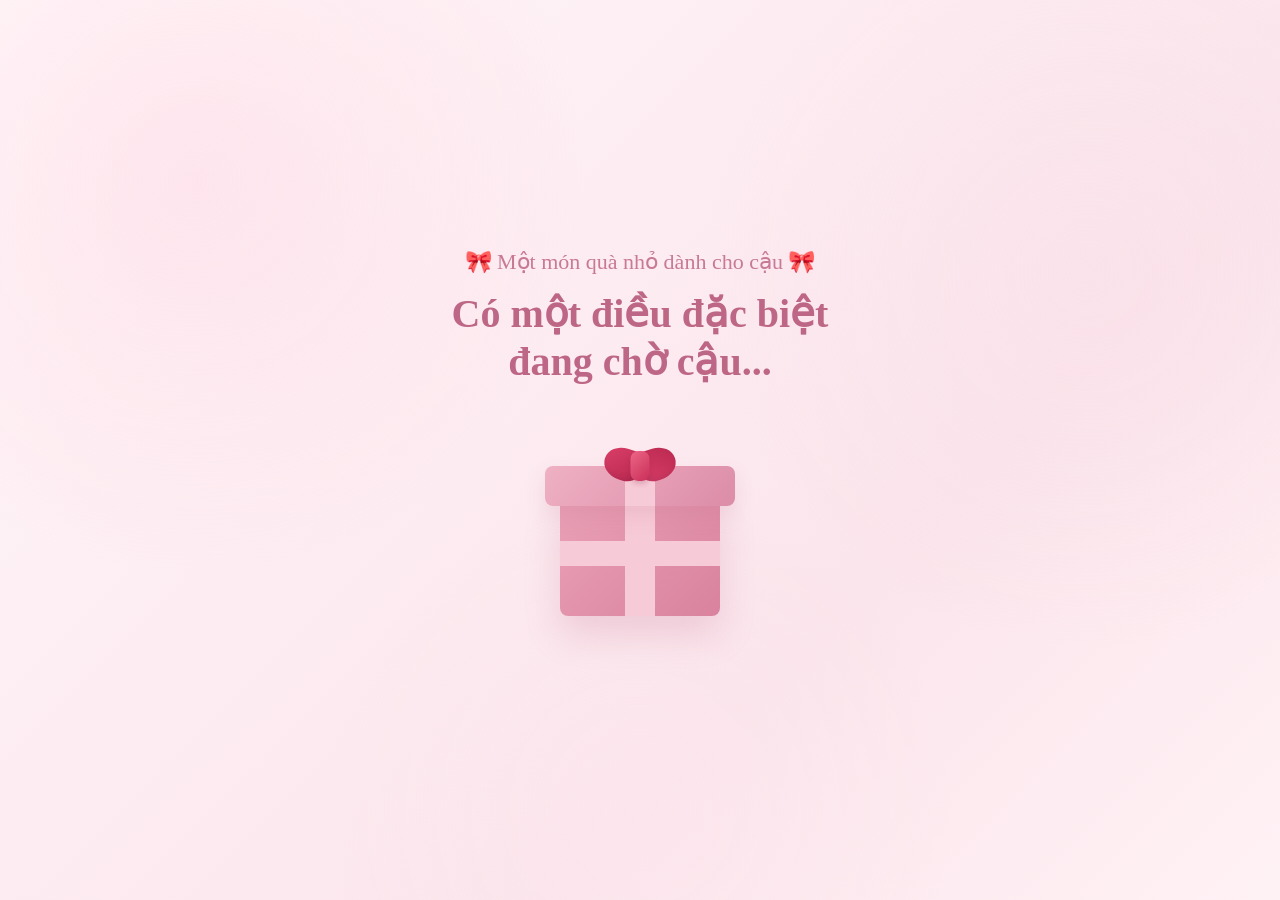
<file: index.html>
<!DOCTYPE html>
<html lang="vi">

<head>
<link rel="preconnect" href="https://fonts.googleapis.com">

<link rel="preconnect"
      href="https://fonts.gstatic.com"
      crossorigin>

<link
    href="https://fonts.googleapis.com/css2?family=DM+Serif+Display&display=swap"
    rel="stylesheet">
    <meta
        name="viewport"
        content="width=device-width, initial-scale=1.0">

    <title>Happy Birthday 🎂</title>


    <!-- =========================
         FONT CHỮ
    ========================== -->

    <link rel="preconnect"
          href="https://fonts.googleapis.com">

    <link rel="preconnect"
          href="https://fonts.gstatic.com"
          crossorigin>

    <link
        href="https://fonts.googleapis.com/css2?family=Dancing+Script:wght@400;500;600;700&display=swap"
        rel="stylesheet">


    <!-- CSS -->

    <link
        rel="stylesheet"
        href="style.css">

</head>


<body>


    <!-- =========================
         NHẠC
    ========================== -->

    <audio
        id="birthdayMusic"
        loop>

        <source
            src="music/birthday.mp3"
            type="audio/mpeg">

    </audio>


    <!-- =========================
         BACKGROUND
    ========================== -->

    <div class="background"></div>


    <!-- =========================
         HIỆU ỨNG BAY
    ========================== -->

    <div class="floating-elements">

        <span>💗</span>
        <span>💕</span>
        <span>✨</span>
        <span>🌸</span>
        <span>💖</span>
        <span>🎀</span>
        <span>✨</span>
        <span>💗</span>

    </div>


    <!-- =========================
         MÀN HÌNH HỘP QUÀ
    ========================== -->

    <section
        id="giftScreen"
        class="gift-screen">

        <div class="gift-container">

            <p class="gift-small-title">
                🎀 Một món quà nhỏ dành cho cậu 🎀
            </p>


            <h2 class="gift-title">
                Có một điều đặc biệt<br>
                đang chờ cậu...
            </h2>


            <!-- HỘP QUÀ -->

            <div
                id="giftBox"
                class="gift-box">

                <div class="gift-lid">

                    <div class="ribbon-top"></div>

                </div>


                <div class="gift-body">

                    <div class="ribbon-vertical"></div>

                    <div class="ribbon-horizontal"></div>

                </div>


                <div class="gift-bow">

    <div class="bow-left"></div>

    <div class="bow-right"></div>

    <div class="bow-center"></div>

</div>


            

    </section>



    <!-- =========================
         NỘI DUNG SINH NHẬT
    ========================== -->

    <main
        id="birthdayContent"
        class="birthday-content">


        <!-- =========================
             HERO
        ========================== -->

        <section class="hero">

            <div class="sparkle">
                🎉
            </div>


            <p class="small-title">
                ✨ Một ngày thật đặc biệt ✨
            </p>


            <h1>
                HAPPY<br>
                BIRTHDAY
            </h1>


            <h2>
                🎉 Chúc mừng sinh nhật! 🎉
            </h2>


            <p class="intro">

                Hôm nay là một ngày thật đặc biệt,
                bởi vì đây là ngày một người tuyệt vời
                xuất hiện trên thế giới này. 💗

            </p>


            <div class="scroll-hint">
                ↓ Kéo xuống nhé ↓
            </div>

        </section>



        <!-- =========================
             LỜI CHÚC
        ========================== -->

        <section class="wish-section">

            <div class="card">

                <div class="card-icon">
                    💌
                </div>


                <h2>
                    Gửi đến cậu ❤️
                </h2>


                <p>

                    Chúc cậu có một sinh nhật thật vui,
                    thật nhiều tiếng cười và thật nhiều
                    điều đáng nhớ.

                </p>


                <p>

                    Tuổi mới mong rằng cậu sẽ luôn mạnh khỏe,
                    luôn giữ được nụ cười trên môi và luôn gặp
                    thật nhiều may mắn trong cuộc sống.

                </p>


                <p>

                    Mong những điều tốt đẹp nhất sẽ đến với cậu.
                    Những dự định đang ấp ủ sẽ từng bước trở thành
                    hiện thực, những khó khăn rồi sẽ qua và phía
                    trước luôn là những ngày thật rực rỡ.

                </p>


                <p>

                    Cảm ơn vì đã xuất hiện và trở thành một phần
                    thật đặc biệt trong cuộc sống của những người
                    yêu thương cậu.

                </p>


                <p class="special">

                    🌷 Chúc cậu tuổi mới thật hạnh phúc! 🌷

                </p>

            </div>

        </section>



        <!-- =========================
             GALLERY
        ========================== -->

        <section class="gallery-section">

            <h2>
                📸 Những khoảnh khắc đáng nhớ
            </h2>


            <p>
                Một chút kỷ niệm được lưu lại ở đây 💗
            </p>


            <div class="gallery">


                <div class="photo">

                    <img
                        src="images/anh1.jpg"
                        alt="Kỷ niệm 1">

                </div>


                <div class="photo">

                    <img
                        src="images/anh2.jpg"
                        alt="Kỷ niệm 2">

                </div>


                <div class="photo">

                    <img
                        src="images/anh3.jpg"
                        alt="Kỷ niệm 3">

                </div>


                <div class="photo">

                    <img
                        src="images/anh4.jpg"
                        alt="Kỷ niệm 4">

                </div>


            </div>

        </section>



        <!-- =========================
             TIMELINE
        ========================== -->

        <section class="timeline-section">

            <h2>
                🌷 Một chút kỷ niệm
            </h2>


            <div class="timeline">


                <div class="timeline-item">

                    <div class="dot">
                        💗
                    </div>


                    <div class="timeline-content">

                        <h3>
                            Từ những ngày chúng ta gặp nhau 
                        </h3>


                        <p>

                            Chẳng biết từ lúc nào, cậu đã trở thành một phần đặc biệt trong thanh xuân của tớ.

                        </p>

                    </div>

                </div>



                <div class="timeline-item">

                    <div class="dot">
                        ✨
                    </div>


                    <div class="timeline-content">

                        <h3>
                            Những ngày chúng ta bên nhau
                        </h3>


                        <p>

                            Có những khoảnh khắc rất bình thường nhưng khi nhớ lại chúng ta trở thành kỷ niệm đáng yêu nhất.

                        </p>

                    </div>

                </div>



                <div class="timeline-item">

                    <div class="dot">
                        🎂
                    </div>


                    <div class="timeline-content">

                        <h3>
                            Hôm nay là ngày của cậu
                        </h3>


                        <p>

                            Chúc cô gái tuổi 21 luôn rạng rỡ, vui vẻ và được yêu thương thật nhiều. Happy Birthday!

                        </p>

                    </div>

                </div>


            </div>

        </section>

<!-- BIRTHDAY CAKE -->
<section class="birthday-cake-section">

    <div class="cake-title">
        <span>🎉</span>
        <h2>CHÚC MỪNG SINH NHẬT</h2>
        <span>🎉</span>
    </div>

    <p class="cake-instruction">
        Nhắm mắt lại và nghĩ về một điều ước nhé... ✨
    </p>

    <div class="cake-area">

        <!-- NẾN -->
        <div class="candles">

            <div class="candle">
                <div class="flame"></div>
                <div class="wick"></div>
                <div class="candle-body"></div>
            </div>

            <div class="candle">
                <div class="flame"></div>
                <div class="wick"></div>
                <div class="candle-body"></div>
            </div>

            <div class="candle">
                <div class="flame"></div>
                <div class="wick"></div>
                <div class="candle-body"></div>
            </div>

        </div>

        <!-- BÁNH -->
        <div class="cake">

            <div class="cake-top">
                <div class="cream"></div>
            </div>

            <div class="cake-middle"></div>

            <div class="cake-bottom"></div>

            <div class="cake-decoration">
                <span>♥</span>
                <span>♥</span>
                <span>♥</span>
                <span>♥</span>
                <span>♥</span>
            </div>

        </div>

    </div>

    <!-- NÚT THỔI NẾN -->
    <button id="blowCandleBtn" class="blow-button">
        💨 Thổi nến
    </button>

    <!-- HƯỚNG DẪN -->
    <p id="blowHint" class="blow-hint">
        Hãy thổi nến và gửi điều ước của cậu đến vũ trụ nhé! 💫
    </p>

</section>


<!-- LỜI CHÚC SAU KHI THỔI NẾN -->
<section id="birthdayWish" class="birthday-wish hidden">

    <div class="wish-icon">
        ✨🎉✨
    </div>

    <h2>Điều ước đã được gửi đi! 💫</h2>

    <p>
        Chúc cậu tuổi mới thật nhiều niềm vui,
        luôn xinh đẹp, hạnh phúc và bình an.
    </p>

    <p>
        Mong rằng mọi điều cậu mong ước
        đều sẽ trở thành hiện thực! 🌷
    </p>

    <div class="happy-birthday">
        🎂 HAPPY BIRTHDAY 🎂
    </div>

</section>

<!-- KHU VỰC CONFETTI -->
<div id="confetti-container"></div>

        <!-- =========================
             LỜI CHÚC CUỐI
        ========================== -->

        <section class="final-section">

            <div class="final-card">

                <div class="big-heart">
                    ❤️
                </div>


                <h2>
                    HAPPY BIRTHDAY!
                </h2>


                <p>

                    Mong rằng khi nhìn lại trang web nhỏ này,
                    cậu sẽ luôn nhớ rằng có rất nhiều người
                    yêu thương, quan tâm và mong những điều
                    tốt đẹp nhất sẽ đến với cậu.

                </p>


                <h3>

                    🎁 Tuổi mới thật rực rỡ nhé! 🎁

                </h3>

            </div>

        </section>


    </main>



    <!-- =========================
         NÚT NHẠC
    ========================== -->

    <button
        id="musicButton"
        class="music-button">

        🎵

    </button>



    <!-- JAVASCRIPT -->

    <script
        src="script.js">
    </script>


</body>

</html>
</file>
<file: style.css>
/* =========================
   RESET
========================= */

* {
    margin: 0;
    padding: 0;
    box-sizing: border-box;
}


html {
    scroll-behavior: smooth;
}


body {

    font-family:
        "Cambria",
        cursive;

    overflow-x: hidden;

    color: #725866;

    background:
        linear-gradient(
            135deg,
            #fff7f9,
            #fdeef3,
            #fbe5ec,
            #fff2f5
        );
}


/* =========================
   BACKGROUND
========================= */

.background {

    position: fixed;

    inset: 0;

    background:

        radial-gradient(
            circle at 15% 20%,
            rgba(255,205,220,0.35),
            transparent 30%
        ),

        radial-gradient(
            circle at 85% 30%,
            rgba(250,220,230,0.35),
            transparent 30%
        ),

        radial-gradient(
            circle at 50% 90%,
            rgba(255,230,238,0.35),
            transparent 30%
        );

    z-index: -2;
}


/* =========================
   FLOATING ELEMENTS
========================= */

.floating-elements span {

    position: fixed;

    bottom: -60px;

    font-size: 25px;

    opacity: 0.6;

    pointer-events: none;

    z-index: 20;

    animation:
        floatUp
        linear infinite;
}


.floating-elements span:nth-child(1) {
    left: 8%;
    animation-duration: 12s;
}


.floating-elements span:nth-child(2) {
    left: 20%;
    animation-duration: 15s;
    animation-delay: 2s;
}


.floating-elements span:nth-child(3) {
    left: 35%;
    animation-duration: 13s;
    animation-delay: 4s;
}


.floating-elements span:nth-child(4) {
    left: 50%;
    animation-duration: 17s;
}


.floating-elements span:nth-child(5) {
    left: 65%;
    animation-duration: 14s;
    animation-delay: 3s;
}


.floating-elements span:nth-child(6) {
    left: 78%;
    animation-duration: 16s;
}


.floating-elements span:nth-child(7) {
    left: 90%;
    animation-duration: 13s;
}


.floating-elements span:nth-child(8) {
    left: 45%;
    animation-duration: 18s;
    animation-delay: 2s;
}


@keyframes floatUp {

    0% {
        transform:
            translateY(0)
            rotate(0deg);
    }

    100% {
        transform:
            translateY(-110vh)
            rotate(360deg);
    }
}


/* =========================
   GIFT SCREEN
========================= */

.gift-screen {

    min-height: 100vh;

    display: flex;

    justify-content: center;

    align-items: center;

    text-align: center;

    padding: 30px;

    transition:
        opacity 1s ease,
        transform 1s ease;
}


.gift-screen.hide {

    opacity: 0;

    transform:
        scale(1.2);

    pointer-events: none;

}


.gift-container {

    display: flex;

    flex-direction: column;

    align-items: center;

}


/* =========================
   GIFT TEXT
========================= */

.gift-small-title {

    font-size: 22px;

    color: #c87996;

    margin-bottom: 15px;
}


.gift-title {

    font-size: 40px;

    line-height: 1.2;

    color: #bd6685;

    margin-bottom: 50px;

    font-weight: 600;
}


/* =========================
   GIFT BOX
========================= */

.gift-box {

    position: relative;

    width: 190px;

    height: 180px;

    cursor: pointer;

    margin-bottom: 35px;

    transition:
        transform 0.3s ease;
}


.gift-box:hover {

    transform:
        translateY(-8px)
        scale(1.03);
}


/* =========================
   GIFT BODY
========================= */

.gift-body {

    position: absolute;

    bottom: 0;

    left: 15px;

    width: 160px;

    height: 120px;

    border-radius: 8px;

    background:
        linear-gradient(
            135deg,
            #eaa1b7,
            #d9829e
        );

    box-shadow:
        0 18px 35px
        rgba(190,100,130,0.22);
}


/* =========================
   RIBBON VERTICAL
========================= */

.ribbon-vertical {

    position: absolute;

    left: 65px;

    top: 0;

    width: 30px;

    height: 100%;

    background:
        #f7cad7;
}


/* =========================
   RIBBON HORIZONTAL
========================= */

.ribbon-horizontal {

    position: absolute;

    left: 0;

    top: 45px;

    width: 100%;

    height: 25px;

    background:
        #f7cad7;
}


/* =========================
   GIFT LID
========================= */

.gift-lid {

    position: absolute;

    z-index: 3;

    top: 30px;

    left: 0;

    width: 190px;

    height: 40px;

    border-radius: 8px;

    background:
        linear-gradient(
            135deg,
            #efb1c4,
            #dc8ca7
        );

    box-shadow:
        0 10px 20px
        rgba(190,100,130,0.15);

    transition:
        transform 1s ease;
}


/* =========================
   RIBBON TRÊN NẮP
========================= */

.ribbon-top {

    position: absolute;

    left: 80px;

    top: 0;

    width: 30px;

    height: 40px;

    background:
        #f7cad7;
}


/* =========================
   CHIẾC NƠ TRÊN HỘP QUÀ
========================= */

.gift-bow {

    position: absolute;

    z-index: 10;

    /* Nằm chính giữa hộp */
    top: 8px;

    left: 50%;

    width: 72px;

    height: 48px;

    transform:
        translateX(-50%);

    transition:
        transform 1s ease;
}


/* CÁNH NƠ BÊN TRÁI */

.bow-left {

    position: absolute;

    left: 0;

    top: 4px;

    width: 38px;

    height: 32px;

    background:
        linear-gradient(
            135deg,
            #d93f68,
            #b92850
        );

    border-radius:
        70% 25% 55% 70%;

    transform:
        rotate(18deg);

    box-shadow:
        inset -4px -3px 5px
        rgba(120,30,60,0.15);
}


/* CÁNH NƠ BÊN PHẢI */

.bow-right {

    position: absolute;

    right: 0;

    top: 4px;

    width: 38px;

    height: 32px;

    background:
        linear-gradient(
            45deg,
            #d93f68,
            #b92850
        );

    border-radius:
        25% 70% 70% 55%;

    transform:
        rotate(-18deg);

    box-shadow:
        inset 4px -3px 5px
        rgba(120,30,60,0.15);
}


/* NÚT GIỮA CỦA NƠ */

.bow-center {

    position: absolute;

    z-index: 5;

    left: 50%;

    top: 7px;

    width: 19px;

    height: 30px;

    transform:
        translateX(-50%);

    border-radius: 8px;

    background:
        linear-gradient(
            135deg,
            #ed6687,
            #c92e58
        );

    box-shadow:
        0 3px 5px
        rgba(120,30,60,0.2);
}


/* =========================
   OPEN GIFT
========================= */

.gift-box.open {

    animation:
        giftShake
        0.6s ease;
}


.gift-box.open .gift-lid {

    transform:
        translateY(-80px)
        rotate(-8deg);
}


.gift-box.open .gift-bow {

    transform:
        translateX(-50%)
        translateY(-85px)
        rotate(10deg);

}


@keyframes giftShake {

    0% {
        transform: rotate(0);
    }

    25% {
        transform: rotate(-4deg);
    }

    50% {
        transform: rotate(4deg);
    }

    75% {
        transform: rotate(-3deg);
    }

    100% {
        transform: rotate(0);
    }
}


/* =========================
   CLICK TEXT
========================= */

.click-gift {

    font-size: 22px;

    color: #b96b88;

    animation:
        gentlePulse
        1.8s infinite;
}


@keyframes gentlePulse {

    0%,100% {
        opacity: 0.6;
    }

    50% {
        opacity: 1;
    }
}


/* =========================
   BIRTHDAY CONTENT
========================= */

.birthday-content {

    display: none;

    opacity: 0;

    animation:
        contentAppear
        1.5s
        forwards;
}


.birthday-content.show {

    display: block;
}


@keyframes contentAppear {

    from {
        opacity: 0;
        transform:
            translateY(40px);
    }

    to {
        opacity: 1;
        transform:
            translateY(0);
    }
}


/* =========================
   HERO
========================= */

.hero {

    min-height: 100vh;

    display: flex;

    flex-direction: column;

    justify-content: center;

    align-items: center;

    text-align: center;

    padding:
        40px 20px;

    position: relative;
}


.sparkle {

    font-size: 55px;

    animation:
        sparkle
        2s infinite;
}


@keyframes sparkle {

    0%,100% {
        transform:
            scale(1)
            rotate(-5deg);
    }

    50% {
        transform:
            scale(1.2)
            rotate(5deg);
    }
}


.small-title {

    margin-top: 15px;

    font-size: 22px;

    color: #d28ca3;

    letter-spacing: 1px;
}


/* =========================
   HAPPY BIRTHDAY
========================= */

.hero h1 {

    font-family:
        "DM Serif Display",
        cursive;

    font-size:
        clamp(
            75px,
            13vw,
            140px
        );

    line-height: 0.85;

    margin: 25px 0;

    font-weight: 400;

    background:
        linear-gradient(
            90deg,
            #cf507c,
            #ed7299,
            #c94272,
            #f18bab,
            #cf507c
        );

    background-size: 300%;

    -webkit-background-clip: text;

    background-clip: text;

    color: transparent;

    text-shadow:
        0 5px 18px
        rgba(194,68,112,0.18);

    animation:
        birthdayText
        6s ease-in-out infinite;
}


@keyframes birthdayText {

    0% {
        background-position: 0%;
    }

    50% {
        background-position: 100%;
    }

    100% {
        background-position: 0%;
    }
}


/* =========================
   HERO TITLE
========================= */

.hero h2 {

    font-family:
        "Cambria",
        cursive;

    font-size: 35px;

    font-weight: 700;

    color: #c45f82;

    margin-bottom: 25px;
}


.intro {

    max-width: 700px;

    font-size: 23px;

    line-height: 1.8;

    color: #806873;

    margin-bottom: 35px;
}


.scroll-hint {

    font-size: 21px;

    color: #c47a95;

    animation:
        arrowMove
        1.8s infinite;
}


@keyframes arrowMove {

    0%,100% {
        transform:
            translateY(0);
    }

    50% {
        transform:
            translateY(8px);
    }
}


/* =========================
   WISH
========================= */

.wish-section {

    padding:
        100px 20px;

    display: flex;

    justify-content: center;
}


.card {

    width: 100%;

    max-width: 800px;

    padding: 55px 50px;

    background:
        rgba(255,249,251,0.88);

    backdrop-filter:
        blur(15px);

    border-radius: 35px;

    text-align: center;

    box-shadow:
        0 20px 60px
        rgba(190,120,145,0.12);

    border:
        2px solid
        rgba(255,220,230,0.7);
}


.card-icon {

    font-size: 55px;

    margin-bottom: 15px;
}


.card h2 {

    font-family:
        "Cambria",
        cursive;

    font-size: 42px;

    font-weight: 700;

    color: #c45f82;

    margin-bottom: 30px;
}


.card p {

    font-family:
        "Cambria",
        cursive;

    font-size: 25px;

    font-weight: 500;

    line-height: 1.8;

    color: #80606d;

    margin: 18px 0;
}


.card .special {

    color: #c45f82;

    font-weight: 700;

    font-size: 27px;
}


/* =========================
   GALLERY
========================= */

.gallery-section {

    padding:
        100px 20px;

    text-align: center;
}


.gallery-section h2 {

    font-family:
        "Cambria",
        cursive;

    font-size: 42px;

    font-weight: 700;

    color: #c45f82;

    margin-bottom: 15px;
}


.gallery-section > p {

    font-size: 22px;

    margin-bottom: 40px;

    color: #806873;
}


.gallery {

    max-width: 1000px;

    margin: auto;

    display: grid;

    grid-template-columns:
        repeat(2, 1fr);

    gap: 30px;
}


.photo {

    overflow: hidden;

    border-radius: 25px;

    background: white;

    box-shadow:
        0 15px 35px
        rgba(180,110,135,0.14);

    border:
        6px solid white;

    transition:
        0.4s;
}


.photo:hover {

    transform:
        scale(1.04)
        rotate(1deg);
}


.photo img {

    width: 100%;

    height: 330px;

    object-fit: cover;

    display: block;
}


/* =========================
   TIMELINE
========================= */

.timeline-section {

    padding:
        100px 20px;
}


.timeline-section h2 {

    text-align: center;

    font-family:
        "Cambria",
        cursive;

    font-size: 42px;

    color: #c45f82;

    margin-bottom: 55px;
}


.timeline {

    max-width: 750px;

    margin: auto;

    position: relative;
}


.timeline::before {

    content: "";

    position: absolute;

    left: 29px;

    top: 0;

    bottom: 0;

    width: 2px;

    background:
        #efc4d2;
}


.timeline-item {

    display: flex;

    gap: 20px;

    margin-bottom: 35px;

    position: relative;
}


.dot {

    width: 58px;

    height: 58px;

    min-width: 58px;

    border-radius: 50%;

    background:
        #fff7f9;

    display: flex;

    align-items: center;

    justify-content: center;

    font-size: 25px;

    border:
        2px solid
        #f6d6e0;

    z-index: 2;
}


.timeline-content {

    background:
        rgba(255,249,251,0.88);

    padding: 25px;

    border-radius: 20px;

    flex: 1;

    box-shadow:
        0 8px 25px
        rgba(180,110,135,0.07);

    border:
        1px solid
        #f5d9e2;
}


.timeline-content h3 {

    font-family:
        "Cambria",
        cursive;

    color: #c45f82;

    font-size: 30px;

    margin-bottom: 10px;
}


.timeline-content p {

    font-family:
        "Cambria",
        cursive;

    font-size: 23px;

    line-height: 1.7;

    color: #76656d;
}


/* =========================
   FINAL
========================= */

.final-section {

    padding:
        100px 20px;

    display: flex;

    justify-content: center;

    text-align: center;
}


.final-card {

    max-width: 750px;

    padding:
        60px 40px;

    border-radius: 40px;

    background:
        linear-gradient(
            135deg,
            #f6d5df,
            #f9e0e7,
            #f3ccd9
        );

    box-shadow:
        0 20px 60px
        rgba(180,110,135,0.15);
}


.big-heart {

    font-size: 80px;

    animation:
        heartBeat
        1.5s infinite;
}


@keyframes heartBeat {

    0%,100% {
        transform:
            scale(1);
    }

    50% {
        transform:
            scale(1.15);
    }
}


.final-card h2 {

    font-family:
        "Cambria",
        cursive;

    font-size: 50px;

    color: #c45f82;

    margin: 20px 0;
}


.final-card p {

    font-family:
        "Cambria",
        cursive;

    font-size: 25px;

    line-height: 1.9;

    color: #765b66;
}


.final-card h3 {

    font-family:
        "Cambria",
        cursive;

    margin-top: 25px;

    color: #c05f82;

    font-size: 30px;
}


/* =========================
   MUSIC BUTTON
========================= */

.music-button {

    position: fixed;

    right: 20px;

    bottom: 20px;

    width: 55px;

    height: 55px;

    border: none;

    border-radius: 50%;

    background:
        linear-gradient(
            135deg,
            #d98ca7,
            #c96f8f
        );

    color: white;

    font-size: 22px;

    cursor: pointer;

    z-index: 9999;

    box-shadow:
        0 8px 25px
        rgba(190,100,130,0.25);

    display: none;
}


/* =========================
   MOBILE
========================= */

@media (max-width: 700px) {

    .gift-title {
        font-size: 32px;
    }


    .gift-box {
        transform:
            scale(0.85);
    }


    .hero h1 {
        font-size: 70px;
    }


    .hero h2 {
        font-size: 30px;
    }


    .intro {
        font-size: 20px;
    }


    .card {
        padding:
            40px 22px;
    }


    .card p {
        font-size: 22px;
    }


    .gallery {
        grid-template-columns: 1fr;
    }


    .photo img {
        height: 300px;
    }


    .final-card {
        padding:
            45px 25px;
    }


    .final-card h2 {
        font-size: 42px;
    }

}
/* ============================= */
/* BIRTHDAY CAKE */
/* ============================= */

.birthday-cake-section {
    text-align: center;
    padding: 70px 20px;
    position: relative;
    overflow: hidden;
}

.cake-title {
    display: flex;
    justify-content: center;
    align-items: center;
    gap: 12px;
}

.cake-title h2 {
    margin: 0;
    font-size: 30px;
    letter-spacing: 2px;
    color: #ff5c8a;
}

.cake-title span {
    font-size: 25px;
}

.cake-instruction {
    margin-top: 15px;
    color: #777;
    font-size: 16px;
}


/* ============================= */
/* CAKE AREA */
/* ============================= */

.cake-area {
    width: 300px;
    height: 270px;
    margin: 45px auto 20px;
    position: relative;
}


/* ============================= */
/* CAKE */
/* ============================= */

.cake {
    position: absolute;
    bottom: 10px;
    left: 50%;
    transform: translateX(-50%);
    width: 240px;
}


/* LỚP TRÊN */

.cake-top {
    width: 220px;
    height: 60px;
    margin: auto;
    background: #ffb6c9;
    border-radius: 50% 50% 20px 20px;
    position: relative;
    box-shadow: 0 5px 0 #ff8eac;
}


/* KEM */

.cream {
    position: absolute;
    width: 100%;
    height: 25px;
    top: -10px;
    left: 0;
    background: #fff7fb;
    border-radius: 50%;
}


/* LỚP GIỮA */

.cake-middle {
    width: 220px;
    height: 60px;
    margin: auto;
    background: #ff91b2;
    border-radius: 0 0 18px 18px;
    box-shadow: inset 0 -8px rgba(255,255,255,0.2);
}


/* LỚP DƯỚI */

.cake-bottom {
    width: 240px;
    height: 55px;
    margin: auto;
    background: #ff739c;
    border-radius: 0 0 25px 25px;
}


/* TRANG TRÍ */

.cake-decoration {
    position: absolute;
    bottom: 20px;
    left: 20px;
    width: 200px;
    display: flex;
    justify-content: space-around;
}

.cake-decoration span {
    color: #fff;
    font-size: 18px;
}


/* ============================= */
/* CANDLES */
/* ============================= */

.candles {
    position: absolute;
    z-index: 5;
    top: 20px;
    left: 50%;
    transform: translateX(-50%);
    display: flex;
    gap: 25px;
}


.candle {
    width: 18px;
    height: 75px;
    position: relative;
}


/* THÂN NẾN */

.candle-body {
    width: 18px;
    height: 60px;
    background: linear-gradient(
        90deg,
        #fff,
        #ffd6e3,
        #ff9fbd
    );
    border-radius: 4px;
    position: absolute;
    bottom: 0;
}


/* BẤC NẾN */

.wick {
    width: 3px;
    height: 10px;
    background: #333;
    position: absolute;
    top: 5px;
    left: 50%;
    transform: translateX(-50%);
    z-index: 2;
}


/* ============================= */
/* NGỌN LỬA */
/* ============================= */

.flame {
    width: 18px;
    height: 25px;
    background: #ffb300;
    border-radius: 50% 50% 50% 50%;
    position: absolute;
    top: -20px;
    left: 50%;
    transform: translateX(-50%);
    z-index: 10;

    animation: flameMove 0.8s infinite alternate;

    box-shadow:
        0 0 10px #ffb300,
        0 0 20px rgba(255, 150, 0, 0.6);
}


.flame::after {
    content: "";
    position: absolute;
    width: 8px;
    height: 14px;
    background: #fff5b0;
    border-radius: 50%;
    left: 50%;
    top: 6px;
    transform: translateX(-50%);
}


@keyframes flameMove {

    from {
        transform: translateX(-50%) rotate(-5deg);
    }

    to {
        transform: translateX(-50%) rotate(5deg);
    }

}


/* ============================= */
/* NÚT THỔI NẾN */
/* ============================= */

.blow-button {
    border: none;
    outline: none;
    padding: 14px 28px;
    border-radius: 30px;

    background: linear-gradient(
        135deg,
        #ff7aa2,
        #ff4f81
    );

    color: white;
    font-size: 16px;
    font-weight: bold;

    cursor: pointer;

    box-shadow:
        0 8px 20px rgba(255, 92, 138, 0.3);

    transition: 0.3s;
}


.blow-button:hover {
    transform: translateY(-3px) scale(1.03);
}


.blow-button:active {
    transform: scale(0.95);
}


.blow-hint {
    margin-top: 15px;
    font-size: 14px;
    color: #999;
}


/* ============================= */
/* TẮT NẾN */
/* ============================= */

.candle.blown .flame {
    display: none;
}


/* ============================= */
/* KHÓI SAU KHI TẮT NẾN */
/* ============================= */

.candle.blown::before {
    content: "〰";
    position: absolute;
    top: -35px;
    left: 50%;
    transform: translateX(-50%);
    color: #aaa;
    font-size: 25px;

    animation: smoke 2s ease forwards;
}


@keyframes smoke {

    0% {
        opacity: 1;
        transform: translateX(-50%) translateY(0);
    }

    100% {
        opacity: 0;
        transform: translateX(-50%) translateY(-35px);
    }

}


/* ============================= */
/* LỜI CHÚC */
/* ============================= */

.birthday-wish {
    text-align: center;
    max-width: 650px;
    margin: 30px auto 80px;
    padding: 40px 25px;

    background: rgba(255,255,255,0.85);

    border-radius: 30px;

    box-shadow:
        0 15px 50px rgba(255, 100, 150, 0.15);

    animation: wishAppear 1s ease;
}


.birthday-wish.hidden {
    display: none;
}


.wish-icon {
    font-size: 35px;
    margin-bottom: 15px;
}


.birthday-wish h2 {
    color: #ff5c8a;
    font-size: 27px;
}


.birthday-wish p {
    color: #666;
    line-height: 1.8;
    font-size: 16px;
}


.happy-birthday {
    margin-top: 25px;

    font-size: 24px;
    font-weight: bold;

    color: #ff4f81;

    letter-spacing: 2px;
}


@keyframes wishAppear {

    from {
        opacity: 0;
        transform: translateY(30px) scale(0.95);
    }

    to {
        opacity: 1;
        transform: translateY(0) scale(1);
    }

}


/* ============================= */
/* CONFETTI */
/* ============================= */

#confetti-container {
    position: fixed;
    inset: 0;
    pointer-events: none;
    overflow: hidden;
    z-index: 9999;
}


.confetti {
    position: absolute;
    top: -20px;

    width: 10px;
    height: 15px;

    animation: confettiFall 3s linear forwards;
}


@keyframes confettiFall {

    0% {
        transform:
            translateY(-20px)
            rotate(0deg);
        opacity: 1;
    }

    100% {
        transform:
            translateY(110vh)
            rotate(720deg);
        opacity: 0;
    }

}


/* ============================= */
/* MOBILE */
/* ============================= */

@media (max-width: 600px) {

    .birthday-cake-section {
        padding: 50px 15px;
    }

    .cake-title h2 {
        font-size: 22px;
    }

    .cake-area {
        transform: scale(0.9);
        margin-top: 30px;
        margin-bottom: 10px;
    }

    .birthday-wish {
        margin-left: 15px;
        margin-right: 15px;
    }

}
/* FIX PHẦN BÁNH SINH NHẬT */
.birthday-cake-section {
    display: block !important;
    width: 100% !important;
    max-width: 100% !important;
    margin: 0 auto !important;
    padding: 70px 20px !important;
    box-sizing: border-box !important;
    text-align: center !important;
    position: relative !important;
    left: auto !important;
    right: auto !important;
    transform: none !important;
}

.birthday-cake-section .cake-title {
    display: flex !important;
    justify-content: center !important;
    align-items: center !important;
    width: 100% !important;
    margin: 0 auto !important;
}

.birthday-cake-section .cake-instruction {
    width: 100% !important;
    margin: 15px auto !important;
    text-align: center !important;
}

.birthday-cake-section .cake-area {
    position: relative !important;
    width: 300px !important;
    height: 270px !important;
    margin: 45px auto 20px !important;
    left: auto !important;
    right: auto !important;
    transform: none !important;
}

.birthday-cake-section .candles {
    position: absolute !important;
    left: 50% !important;
    right: auto !important;
    transform: translateX(-50%) !important;
}

.birthday-cake-section .cake {
    position: absolute !important;
    left: 50% !important;
    right: auto !important;
    transform: translateX(-50%) !important;
}

.birthday-cake-section .blow-button {
    display: inline-block !important;
    margin: 10px auto !important;
}

.birthday-cake-section .blow-hint {
    text-align: center !important;
    width: 100% !important;
}

.birthday-wish {
    position: relative !important;
    left: auto !important;
    right: auto !important;
    transform: none !important;
    width: auto !important;
    max-width: 650px !important;
    margin: 30px auto 80px !important;
    text-align: center !important;
    box-sizing: border-box !important;
}
/* =================================
   FONT CUỐI CÙNG
================================= */

body,
.gift-screen,
.gift-small-title,
.gift-title,
.click-gift,
.hero h2,
.small-title,
.intro,
.scroll-hint,
.card h2,
.card p,
.gallery-section h2,
.gallery-section p,
.timeline-section h2,
.timeline-content h3,
.timeline-content p,
.final-card h2,
.final-card p,
.final-card h3 {
    font-family:
        Cambria,
        serif;
}


/* HAPPY BIRTHDAY */
.hero h1 {
    font-family:
        "DM Serif Display",
        serif;
}
</file>
